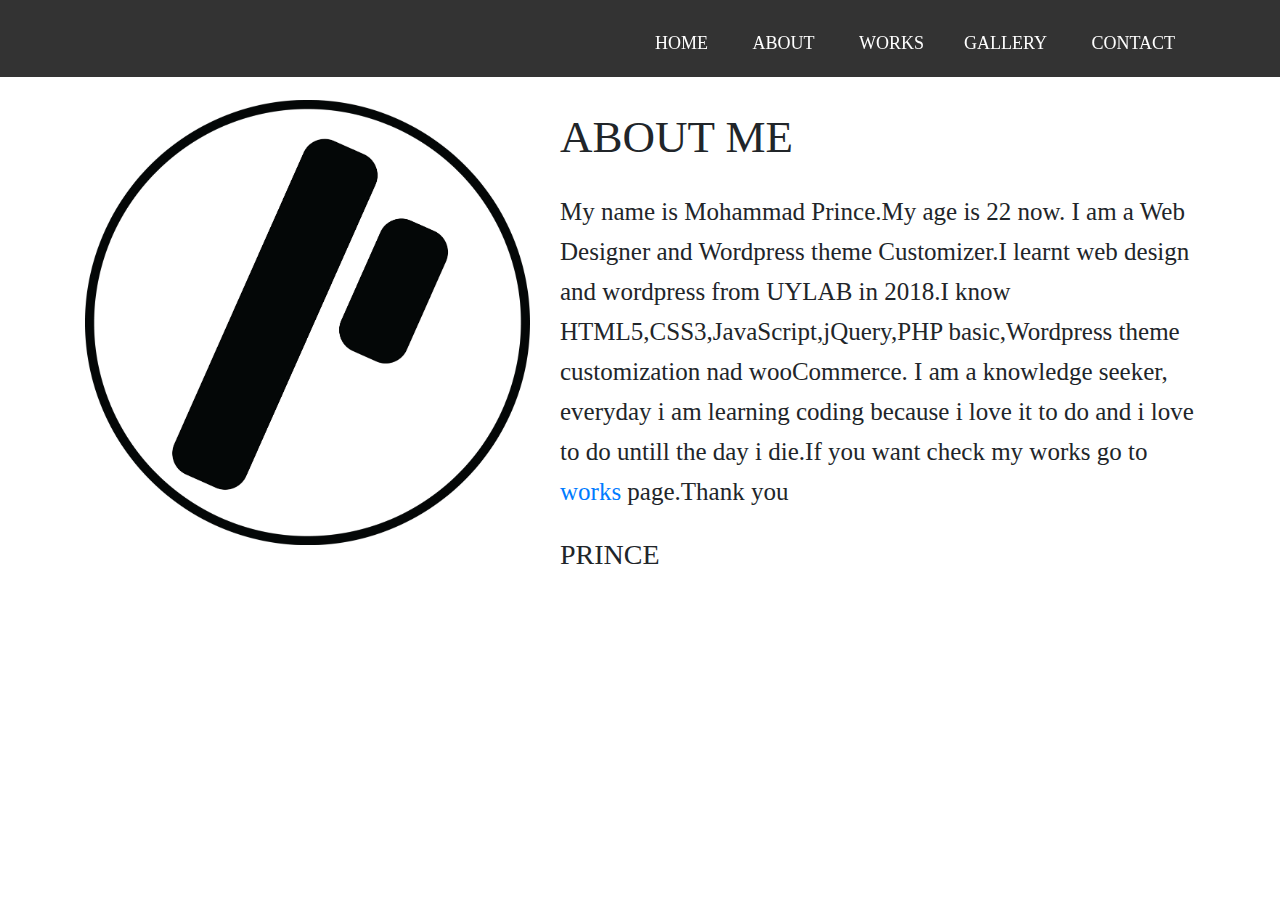
<file: about.html>
<!DOCTYPE html>
<html lang="en">

<head>
    <meta charset="UTF-8">
    <title>About</title>
    <link rel="stylesheet" href="css/animate.css">
    <link rel="stylesheet" href="css/bootstrap.min.css">
    <link rel="stylesheet" href="css/about.css">
    <link rel="icon" href="css/images/fav.png"> </head>

<body>
    <!-- header -->
    <header class="header-area wow fadeInDown">
        <div class="header-overlay">
            <div class="fixed-header fixed-top">
                <div class="container">
                    <!-- menu-icon1 -->
                    <div class="menu-icon1"> <span></span> <span></span> <span></span> </div>
                    <!-- menu-area -->
                    <nav class="menu-area">
                        <ul class="nav justify-content-end">
                            <li> <a href="index.html">HOME</a> <a href="about.html">ABOUT</a> <a href="works.html">WORKS</a><a href="gallery.html">GALLERY</a> <a href="contact.html">CONTACT</a> </li>
                        </ul>
                    </nav>
                </div>
            </div>
            <!-- ================================ -->
            <div class="about-me-area">
                <div class="container">
                    <div class="row">
                        <div class="col-md-5 wow slideInLeft">
                            <div class="about-img"> <img src="images/mylogo.png" class="img-fluid" alt="prtofolio-img"> </div>
                        </div>
                        <div class="col-md-7 wow slideInRight">
                            <h1 class="about-heading text-left">ABOUT ME</h1>
                            <p>My name is Mohammad Prince.My age is 22 now. I am a Web Designer and Wordpress theme Customizer.I learnt web design and wordpress from UYLAB in 2018.I know HTML5,CSS3,JavaScript,jQuery,PHP basic,Wordpress theme customization nad wooCommerce. I am a knowledge seeker, everyday i am learning coding because i love it to do and i love to do untill the day i die.If you want check my works go to <a href="works.html">works</a> page.Thank you </p>
                            <h3>PRINCE</h3> </div>
                    </div>
                </div>
            </div>
        </div>
    </header>
    <!-- JS -->
    <script src="js/jquery-3.3.1.min.js"></script>
    <script src="js/wow.min.js"></script>
    <script src="js/jquery.ripples-min.js"></script>
    <script src="js/plugins.js"></script>
    <script src="js/main.js"></script>
</body>

</html>
</file>
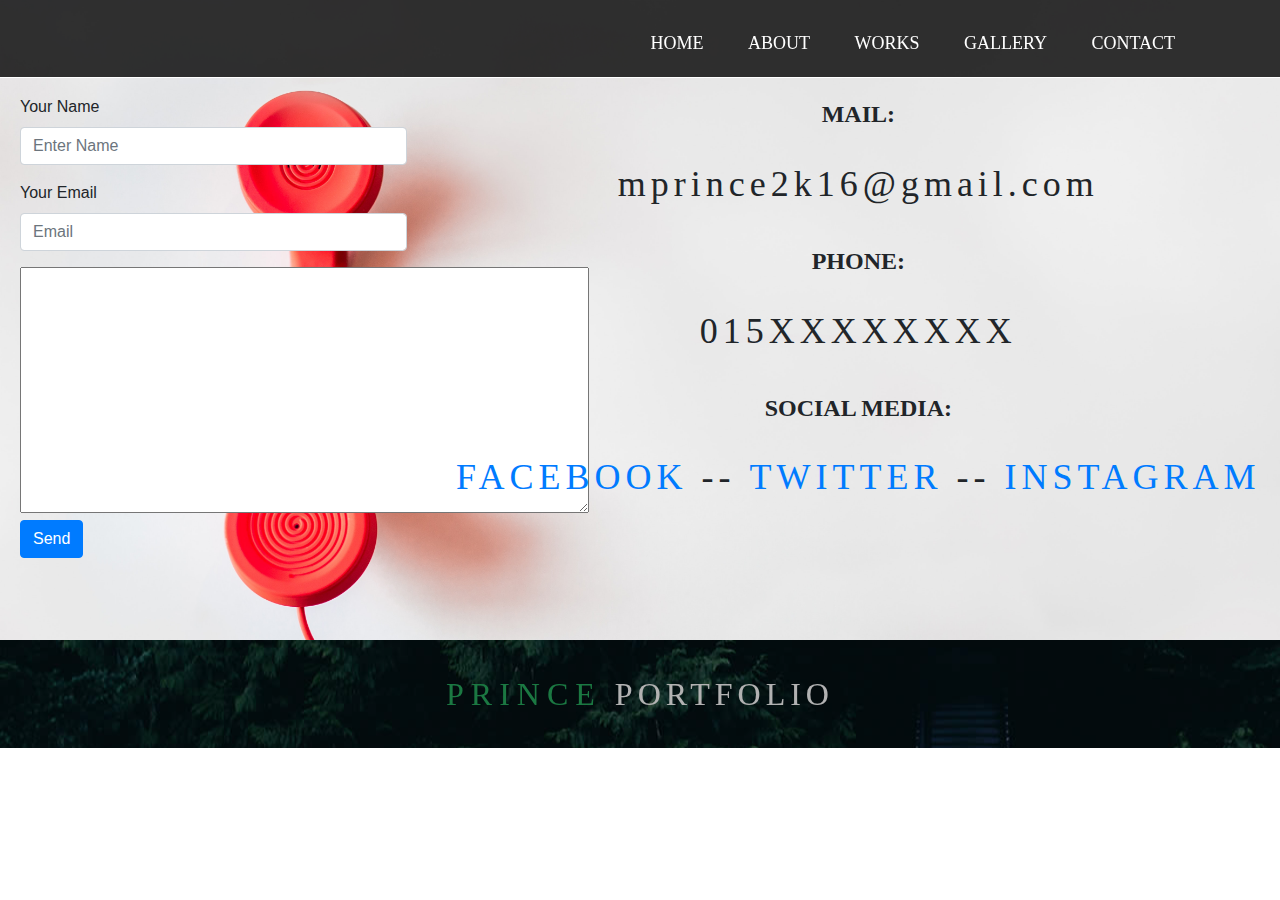
<file: contact.html>
<!DOCTYPE html>
<html lang="en">

<head>
    <meta charset="UTF-8">
    <title>CONTACT</title>
    <link rel="stylesheet" href="css/animate.css">
    <link rel="stylesheet" href="css/bootstrap.min.css">
    <link rel="stylesheet" href="css/about.css">
    <link rel="icon" href="css/images/fav.png"> </head>

<body>
    <header class="header-area wow fadeInDown">
        <div class="header-overlay">
            <div class="fixed-header fixed-top">
                <div class="container">
                    <!-- menu-icon1 -->
                    <div class="menu-icon1"> <span></span> <span> </span> <span> </span> </div>
                    <!-- menu-area -->
                    <nav class="menu-area">
                        <ul class="nav justify-content-end">
                            <li> <a href="index.html">HOME</a> <a href="about.html">ABOUT</a> <a href="works.html">WORKS</a> <a href="gallery.html">GALLERY</a> <a href="contact.html">CONTACT</a> </li>
                        </ul>
                    </nav>
                </div>
            </div>
        </div>
    </header>
    <!-- contact area -->
    <section class="contact-zone">
        <div class="conatiner">
            <div class="row">
                <div class="col-md-4 wow slideInLeft">
                    <form class="contact-form">
                        <div class="form-group">
                            <label for="exampleInputEmail1">Your Name</label>
                            <input type="text" class="form-control" id="exampleInputEmail1" ariadescribedby="emailHelp" placeholder="Enter Name"> </div>
                        <div class="form-group">
                            <label for="exampleInputmail1">Your Email</label>
                            <input type="email" class="form-control" id="exampleInputmail1" placeholder="Email"> </div>
                        <textarea name="textarea" id="textarea" cols="59" rows="10" placeholder="Your messege"> </textarea>
                        <button type="submit" class="btn btn-primary">Send</button>
                    </form>
                </div>
                <div class="col-md-8 wow slideInRight">
                    <section class="contact-area text-center" id="contact">
                        <h4>MAIL:</h4>
                        <p>mprince2k16@gmail.com</p>
                        <h4>PHONE:</h4>
                        <p>015XXXXXXXX</p>
                        <h4>SOCIAL MEDIA:</h4>
                        <p> <a href="https://www.facebook.com/linkinprince">FACEBOOK</a> -- <a href="https://www.twitter.com/linkinprince">TWITTER</a> -- <a href="https://www.instagram.com/prince1k96">INSTAGRAM</a></p>
                    </section>
                </div>
            </div>
        </div>
    </section>
    <!-- footer -->
    <footer class="footer-area text-center">
        <p><span>PRINCE</span> PORTFOLIO</p>
    </footer>
    <!-- -->
    <!-- JS -->
    <script src="js/jquery-3.3.1.min.js"></script>
    <script src="js/wow.min.js"></script>
    <script src="js/jquery.ripples-min.js"></script>
    <script src="js/plugins.js"></script>
    <script src="js/main.js"></script>
</body>

</html>
</file>
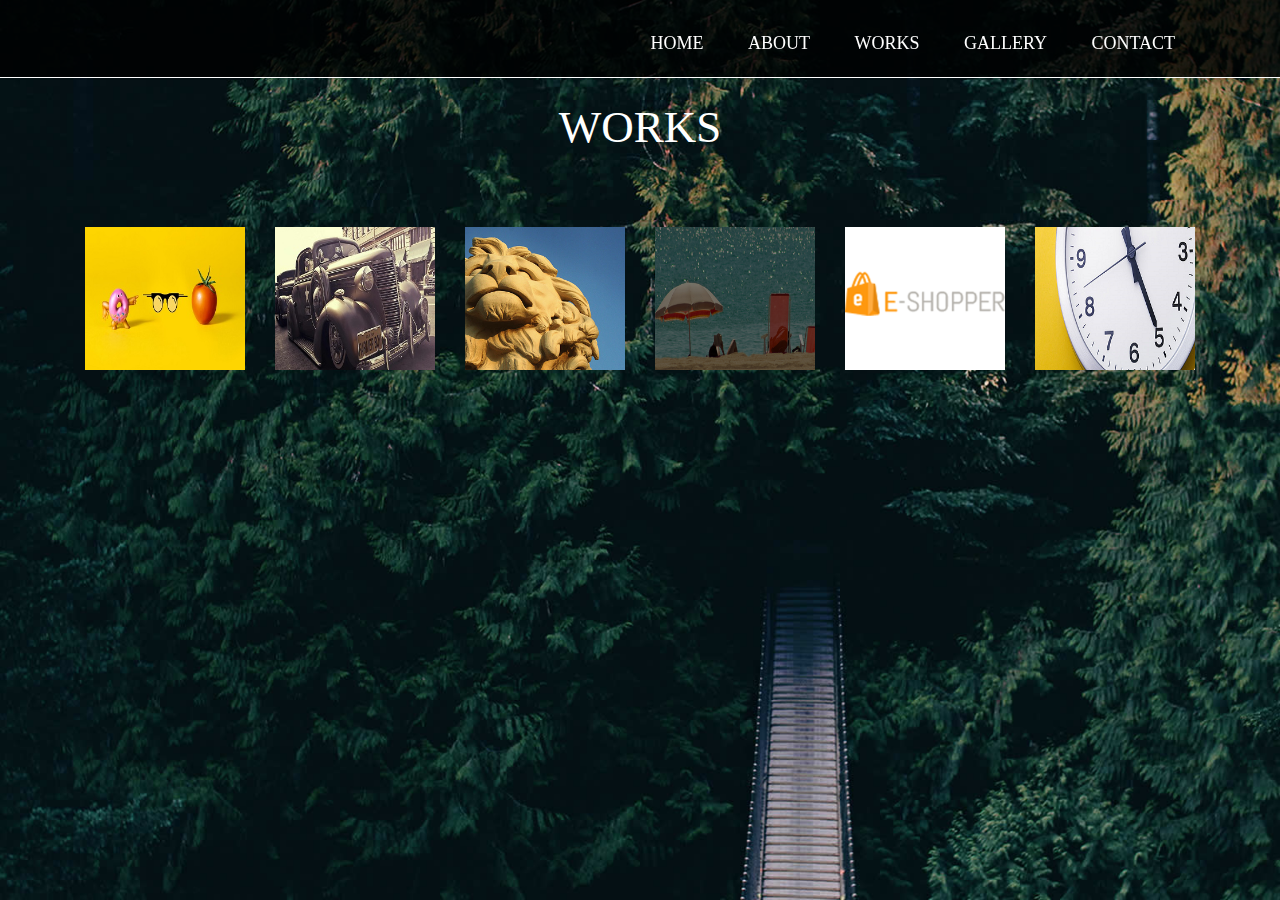
<file: works.html>
<!DOCTYPE html>
<html lang="en">

<head>
    <meta charset="UTF-8">
    <title>WORKS</title>   
    <link rel="stylesheet" href="css/animate.css">
    <link rel="stylesheet" href="css/bootstrap.min.css">
    <link rel="stylesheet" href="css/about.css">
    <link rel="icon" href="css/images/fav.png">
</head>

<body>
    <!-- header -->
    <header class="header-area">
        <div class="header-overlay">
            <div class="fixed-header fixed-top">
                <div class="container">
                    <!-- menu-icon1 -->
                    <div class="menu-icon1"> <span></span> <span> </span> <span> </span> </div>
                    <!-- menu-area -->
                    <nav class="menu-area">
                        <ul class="nav justify-content-end">
                            <li>
                                <a href="index.html">HOME</a>
                                <a href="about.html">ABOUT</a>
                                <a href="works.html">WORKS</a>
                                <a href="gallery.html">GALLERY</a>
                                <a href="contact.html">CONTACT</a>
                            </li>
                        </ul>
                    </nav>
                </div>
            </div>
        </div>
    </header>
    <!-- ================================ -->
    <!-- PORTFOLIO -->
    <section class="portfolio-area">
        <div class="header-overlay">
            <div class="portfolio-header text-center">
                <h2>WORKS</h2> </div>
            <div class="portfolio-content wow fadeInLeft">
                <div class="container">
                    <div class="row">
                        <div class="col-md-2"> 
                            <a href="portfolio/donut/index.html">
                                <img src="images/portfolio/1.png" class="img-fluid" alt="first work">
                            </a>
                            
                        </div>
                        <div class="col-md-2">
                            <a href="portfolio/photograph/index.html">
                                <img src="images/portfolio/2.png" class="img-fluid" alt="second work">
                            </a>
                        </div>
                        <div class="col-md-2">
                            <a href="portfolio/kreative/index.html">
                                <img src="images/portfolio/3.png" class="img-fluid" alt="third work">
                            </a>
                        </div>
                        <div class="col-md-2">
                            <a href="portfolio/yom/index.html">
                                <img src="images/portfolio/4.png" class="img-fluid" alt="third work">
                            </a>
                        </div>
                        <div class="col-md-2">
                            <a href="portfolio/e-shopping/index.html">
                                <img src="images/portfolio/5.png" class="img-fluid" alt="third work">
                            </a>
                        </div>
                        <div class="col-md-2">
                            <a href="portfolio/burn/index.html">
                                <img src="images/portfolio/6.png" class="img-fluid" alt="third work">
                            </a>
                        </div>
                       
                    </div>
                </div>
            </div>
        </div>
    </section>
    <!-- JS -->
    <script src="js/jquery-3.3.1.min.js"></script>
        <script src="js/wow.min.js"></script>

    
    <script src="js/plugins.js"></script>
    <script src="js/main.js"></script>
</body>

</html>
</file>
<file: css/about.css>
{
    margin: 0;
    padding: 0;
}

a {
    font-family: raleway light;
}

a:hover {
    text-decoration: none;
}

.menu-area {}

.fixed-header {
    border-bottom: 1px solid #fff;
    padding-bottom: 20px;
    background-color: rgba(000,000,000,.8);
}

.fixed-header2 {
    background-color: rgba(000, 000, 000, .8);
    border-bottom: 1px solid #fff;
    padding-bottom: 20px;
}

.menu-area ul {}

.menu-area ul li {
    margin: 30px 0 0 0;
}

.menu-area ul li a {
    padding: 20px 20px;
    font-size: 18px;
    color: #fff;
    font-family: raleway;
}

.menu-area ul li a:hover {
    color: #1B7942;
    -webkit-transition: .5s;
    transition: .5s;
}

.menu-icon1 {
    width: 50px;
    height: 50px;
    position: relative;
    margin: 10px auto;
    cursor: pointer;
    display: none;
    float: right;
}

.menu-icon1 span {
    position: absolute;
    left: 0;
    height: 6px;
    width: 100%;
    background-color: #000;
    -webkit-transition: 1s;
    transition: 1s;
    border-radius: 9px;
    background-color: #fff;
}

.menu-icon1 span:nth-child(1) {
    top: 0px;
}

.menu-icon1 span:nth-child(2) {
    top: 15px;
}

.menu-icon1 span:nth-child(3) {
    top: 30px;
}

.menu-icon2 {
    width: 55px;
    height: 55px;
    position: relative;
    margin: 10px auto;
    cursor: pointer;
    display: none;
}

.menu-icon2 span {
    position: absolute;
    left: 0;
    height: 6px;
    width: 100%;
    background-color: #000;
    -webkit-transition: 1s;
    transition: 1s;
    color: #fff;
    background-color: #fff;
}

.menu-icon2 span:nth-child(1) {
    top: 18px;
    -webkit-transform: rotate(-135deg);
    transform: rotate(-135deg);
}

.menu-icon2 span:nth-child(2) {
    left: -56px;
    opacity: 0;
}

.menu-icon2 span:nth-child(3) {
    top: 18px;
    -webkit-transform: rotate(-135deg);
    transform: rotate(135deg);
}


/* logo area */

.logo-area {
    width: 55%;
    height: 55%;
}


/* about - me- area */



.about-me-area {
    padding: 100px 0;
}

.about-me-area h1 {
    font-size: 45px;
    font-family: raleway;
    font-weight: 100;
    padding: 10px 0;
}

.about-me-area p {
    font-size: 25px;
    font-family: raleway;
    text-align: left;
    font-weight: 100;
    line-height: 40px;
    padding: 10px 0;
}

.about-me-area h3 {
    font-family: ArchiesHand;
}

.scroll-down {
    padding: 50px;
}

.scroll-down p {
    color: #7E8B8D;
    font-family: raleway;
    font-size: 20px;
    text-transform: uppercase;
    padding: 80px 0 20px 0;
    font-weight: bold;
    letter-spacing: 5px;
    ;
    font-family: raleway;
    font-size: 20px;
    text-transform: uppercase;
    padding: 80px 0 20px 0;
    font-weight: bold;
    letter-spacing: 5px;
}


/* PORTFOLIO */

.portfolio-area {
    background-image: url(images/portfolio-bg.jpg);
    background-repeat: no-repeat;
    background-size: cover;
    background-attachment: fixed;
    height: 100vh;
}

.portfolio-header {
    padding: 50px 0;
}

.portfolio-header h2 {
    color: #fff;
    font-family: raleway;
    font-size: 45px;
    font-weight: 400;
    margin-top: 50px;
}

.portfolio-content img {
    padding: 15px 0;
    cursor: pointer;
}


/* contant - area */
.contact-form{
    margin: 95px 0 0 20px;
}
.contact-zone{
    background-image: url(images/cable-call-communication-33999.jpg);
    background-size: cover;
    background-repeat: no-repeat;
    background-attachment: fixed;
}
.contact-area {
    padding: 100px 0;
}

.contact-area h4 {
    font-family: raleway;
    font-weight: bold;
    font-size: 24px;
}

.contact-area p {
    font-family: raleway;
    font-weight: 400;
    font-size: 36px;
    padding: 20px 0;
    letter-spacing: 5px;
}
/* gallery */
.gallery-area{
    text-align: center;
    margin-top: 60px;
    padding: 20px 0;
    background-image: url(images/header-bg.jpg);
    background-attachment: fixed;
}
.gallery-area h2{
    font-family: raleway;
    font-size: 50px;
}





/* footer */

.footer-area {
    background-image: url(images/portfolio-bg.jpg);
    background-repeat: no-repeat;
    background-attachment: fixed;
    overflow: hidden;
    position: relative;
}

.footer-area:after {
    content: '';
    display: block;
    position: absolute;
    width: 100%;
    height: 100%;
    background-color: rgba(000, 000, 000, .3);
    top: 0;
    left: 0;
}

.footer-area p {
    font-size: 32px;
    color: #fff;
    font-family: raleway;
    letter-spacing: 5px;
    padding: 30px 0;
    margin: 0;
}

.footer-area span {
    color: #27AD5F;
    font-family: arctic;
    font-size: 32px;
    letter-spacing: 7px;
}


/*==========================================================================media====================================================== */

@media (max-width:768px) {
    .menu-icon1 {
        display: block;
    }
    .menu-area {
        display: none;
    }
    .menu-area a {
        display: block;
    }
    .fixed-header {
        padding: 0;
    }
   
    
}

@media (max-width:990px) {
    .header-logo h1 {
        font-size: 65px;
        padding-left: 80px;
    }
    .header-logo span {
        font-size: 67px;
    }
    
    
}

@media (max-width:320px) {
    .header-logo h1 {
        font-size: 20px;
        padding-left: 31px;
    }
    .header-logo span {
        font-size: 20px;
    }
    .footer-area p {
        font-size: 20px;
        color: #fff;
        font-family: raleway;
        letter-spacing: 5px;
    }
    .footer-area span {
        color: #27AD5F;
        font-family: arctic;
        font-size: 20px;
        letter-spacing: 7px;
    }
    .portfolio-area {
    background-image: url(images/portfolio-bg.jpg);
    background-size: contain;   
}
}


/* scroll */


/* width */

::-webkit-scrollbar {
    width: 5px;
}


/* Track */

::-webkit-scrollbar-track {
    background: #B2BEC3;
}


/* Handle */

::-webkit-scrollbar-thumb {
    background: #2D3436;
    border-radius: 10px;
}


/* Handle on hover */

::-webkit-scrollbar-thumb:hover {
    background: #636E72;
}

@media (max-width:510px) {
    .contact-area p {
        font-size: 30px;
    }
}

@media (max-width:445px) {
    .contact-area p {
        font-size: 26px;
    }
}

@media (max-width:410px) {
    .contact-area p {
        font-size: 15px;
    }
}
</file>
